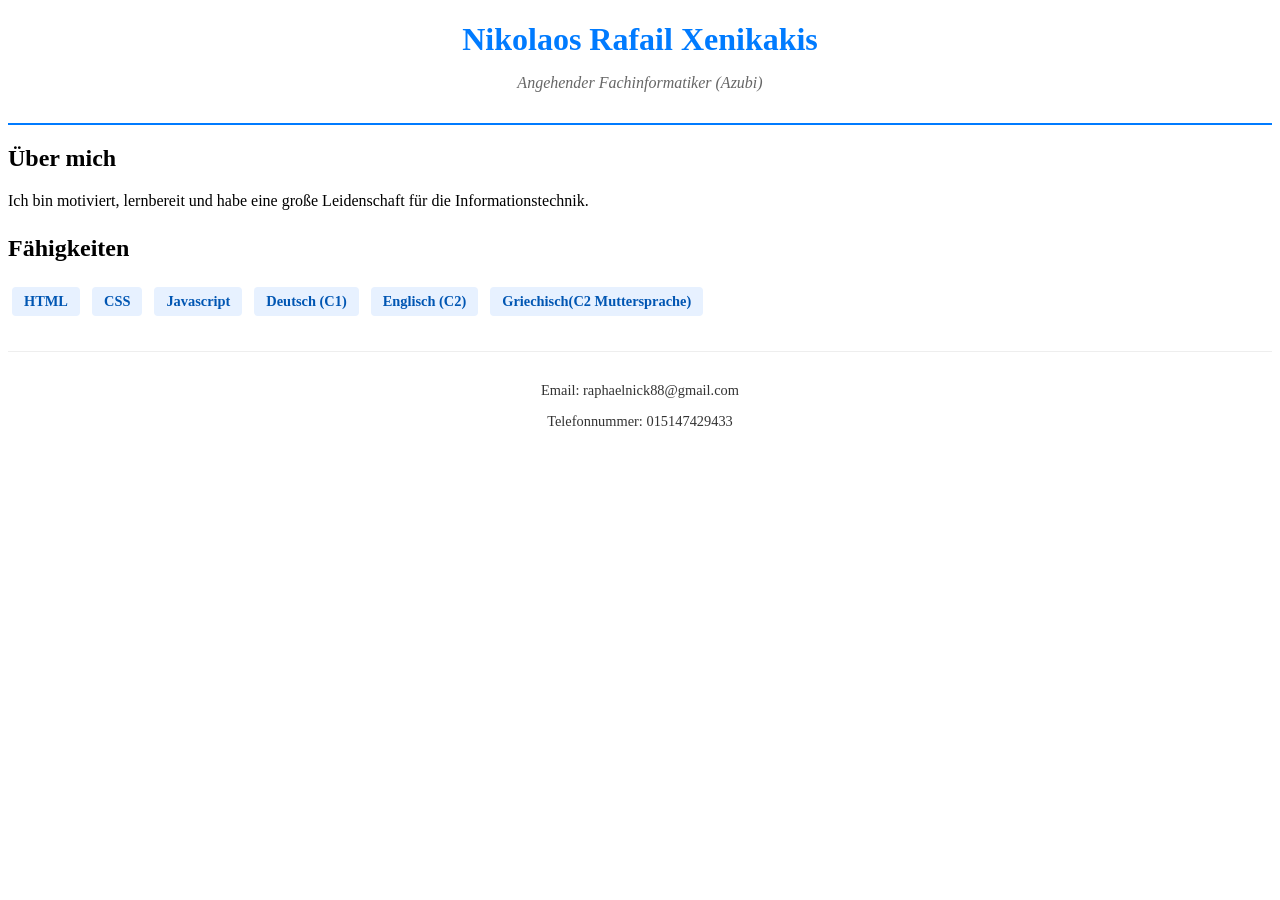
<file: main.html>
<!DOCTYPE html>
<html lang="de">
<head>
    <meta charset="UTF-8">
    <meta name="viewport" content="width=device-width, initial-scale=1.0">
    <title>Bewerbung Ausbildung Fachinformatiker</title>
    <link rel="stylesheet" href="style.css">
</head>
<body>

    <header>
        <h1>Nikolaos Rafail Xenikakis</h1>
        <p>Angehender Fachinformatiker (Azubi)</p>
    </header>

    <section>
        <h2>Über mich</h2>
        <p>Ich bin motiviert, lernbereit und habe eine große Leidenschaft für die Informationstechnik.</p>
    </section>

    <section>
        <h2>Fähigkeiten</h2>
        <span>HTML</span> <span>CSS</span> <span>Javascript</span> <span>Deutsch (C1)</span>  <span>Englisch (C2)</span> <span>Griechisch(C2 Muttersprache)</span> 
    </section>

    <footer>
        <p>Email: raphaelnick88@gmail.com</p>
        <p>Telefonnummer: 015147429433</p>
    </footer>

</body>
</html>
</file>
<file: style.css>
CSS

body {
    font-family: Arial, sans-serif;             
    color: #333333;                          
    line-height: 1.6;                         
    max-width: 700px;                         
    margin: 40px auto;                         
    padding: 30px;                            
    background-color: #ffffff;                 
    box-shadow: 0 4px 10px rgba(0, 0, 0, 0.1); 
    border-radius: 8px;                       
}


header {
    text-align: center;                       
    border-bottom: 2px solid #007BFF;         
    padding-bottom: 15px;
    margin-bottom: 20px;
}

header h1 {
    color: #007BFF;                          
    margin-bottom: 5px;
}

header p {
    font-style: italic;                       
    color: #666666;
}


section {
    margin-bottom: 25px;                      
}




span {
    display: inline-block;                     
    background-color: #e7f1ff;                
    color: #0056b3;                          
    padding: 6px 12px;                       
    margin: 5px 4px;                          
    border-radius: 4px;                       
    font-size: 0.9rem;
    font-weight: bold;
}


footer {
    margin-top: 30px;
    padding-top: 15px;
    border-top: 1px solid #eeeeee;             
    text-align: center;
    font-size: 0.9rem;
    color: #333333;
}
</file>
